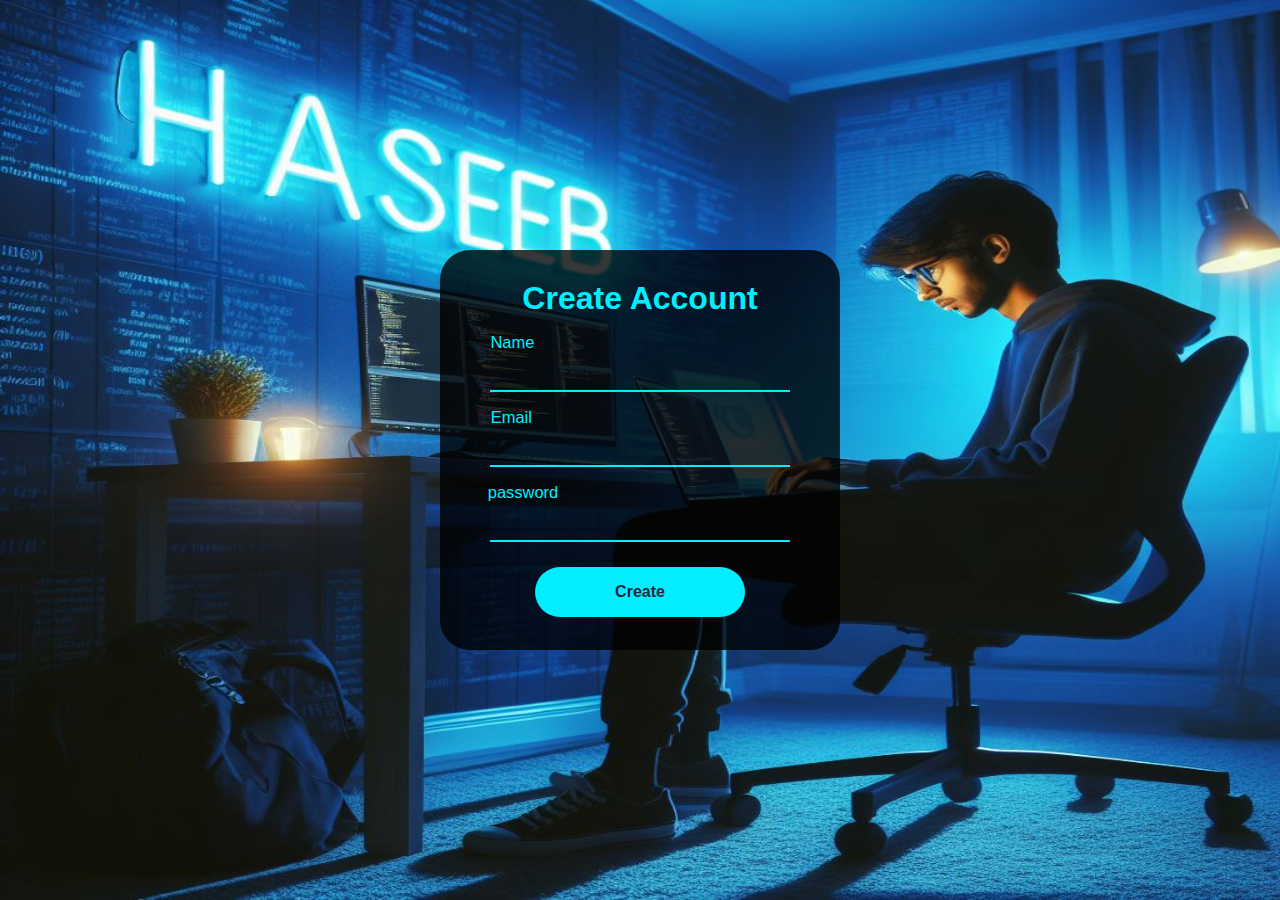
<file: index.html>
<!DOCTYPE html>
<html lang="en">
<head>
    
    <title>Create Account</title>
    
    <link rel="stylesheet" href="style.css">
</head>
<body>
    <div class="container">

    <img src="/img/_ca5448b8-dbfa-4704-a24d-a4e96dbecfa0.jpg" alt="">
    <div class="login-box">

        <h2>Create Account</h2>
            <form action="/login/">

            <div class="inputbox">
                <input type="text" required="required" id="name">
                <label>Name</label>
            </div>   
            <div class="inputbox">
                <input type="email" required="required" id="email">
                <label>Email</label>
            </div>
            <div class="inputbox">
                <input type="password" required="required" id="pass">
                <label>password</label>
            </div>
            <div class="btn">
                
                <button type="submit" class="button" onclick="save()">Create</button>
            </div>
            
        </form>
    </div> 
</div>


<script src="/script.js"></script>
</body>
</html>
</file>
<file: style.css>
*{
    margin: 0;
    padding: 0;
    box-sizing: border-box;
    font-family:'poppins', sans-serif;
}
body
{
    display: flex;
    justify-content:center ;
    align-items:center ;
    min-height: 100vh;

}
.container
{
    position: relative;
    width: 100%;
    height: 100%;
    display: flex;
    justify-content: center;
    align-items: center;
}
.container img{
    
    width: 100vw;
    height: 100vh;
}
.login-box
{
    position: absolute;
    width: 400px;
    height: 400px;
    background-color: #000000c8;
    border-radius: 30px;
}
.login-box form
{
    width: 100%;
    padding: 0 50px;
    
}
h2
{
    margin-top: 30px;
    font-size: 2em;
    color: #0ef;
    text-align: center
}
.inputbox
{
    position: relative;
    margin: 25px 0;
}    

.inputbox input {
    width: 100%;
    height: 50px;
    background: transparent;
    border: none; 
    border-bottom: 2px solid #0ef;
    outline: none;
    font-size: 1em;
    color: #fff;
}

     
.inputbox label
{
    position: absolute;
    top: -18%;
    left: 0px;
    transform: translate(-10%);
    font-size: 1.03em;
    padding: 0 6px;
    color: #0ef;
    pointer-events: none;

}
.btn{
    display: flex;
    justify-content: center;
}
.button
{
    
    width: 70%;
    height: 50px;
    background: #0ef;
    border: none;
    outline: none;
    border-radius: 40px;
    cursor: pointer;
    font-size: 1em;
    color: #1f293a;
    font-weight: 600;
}
</file>
